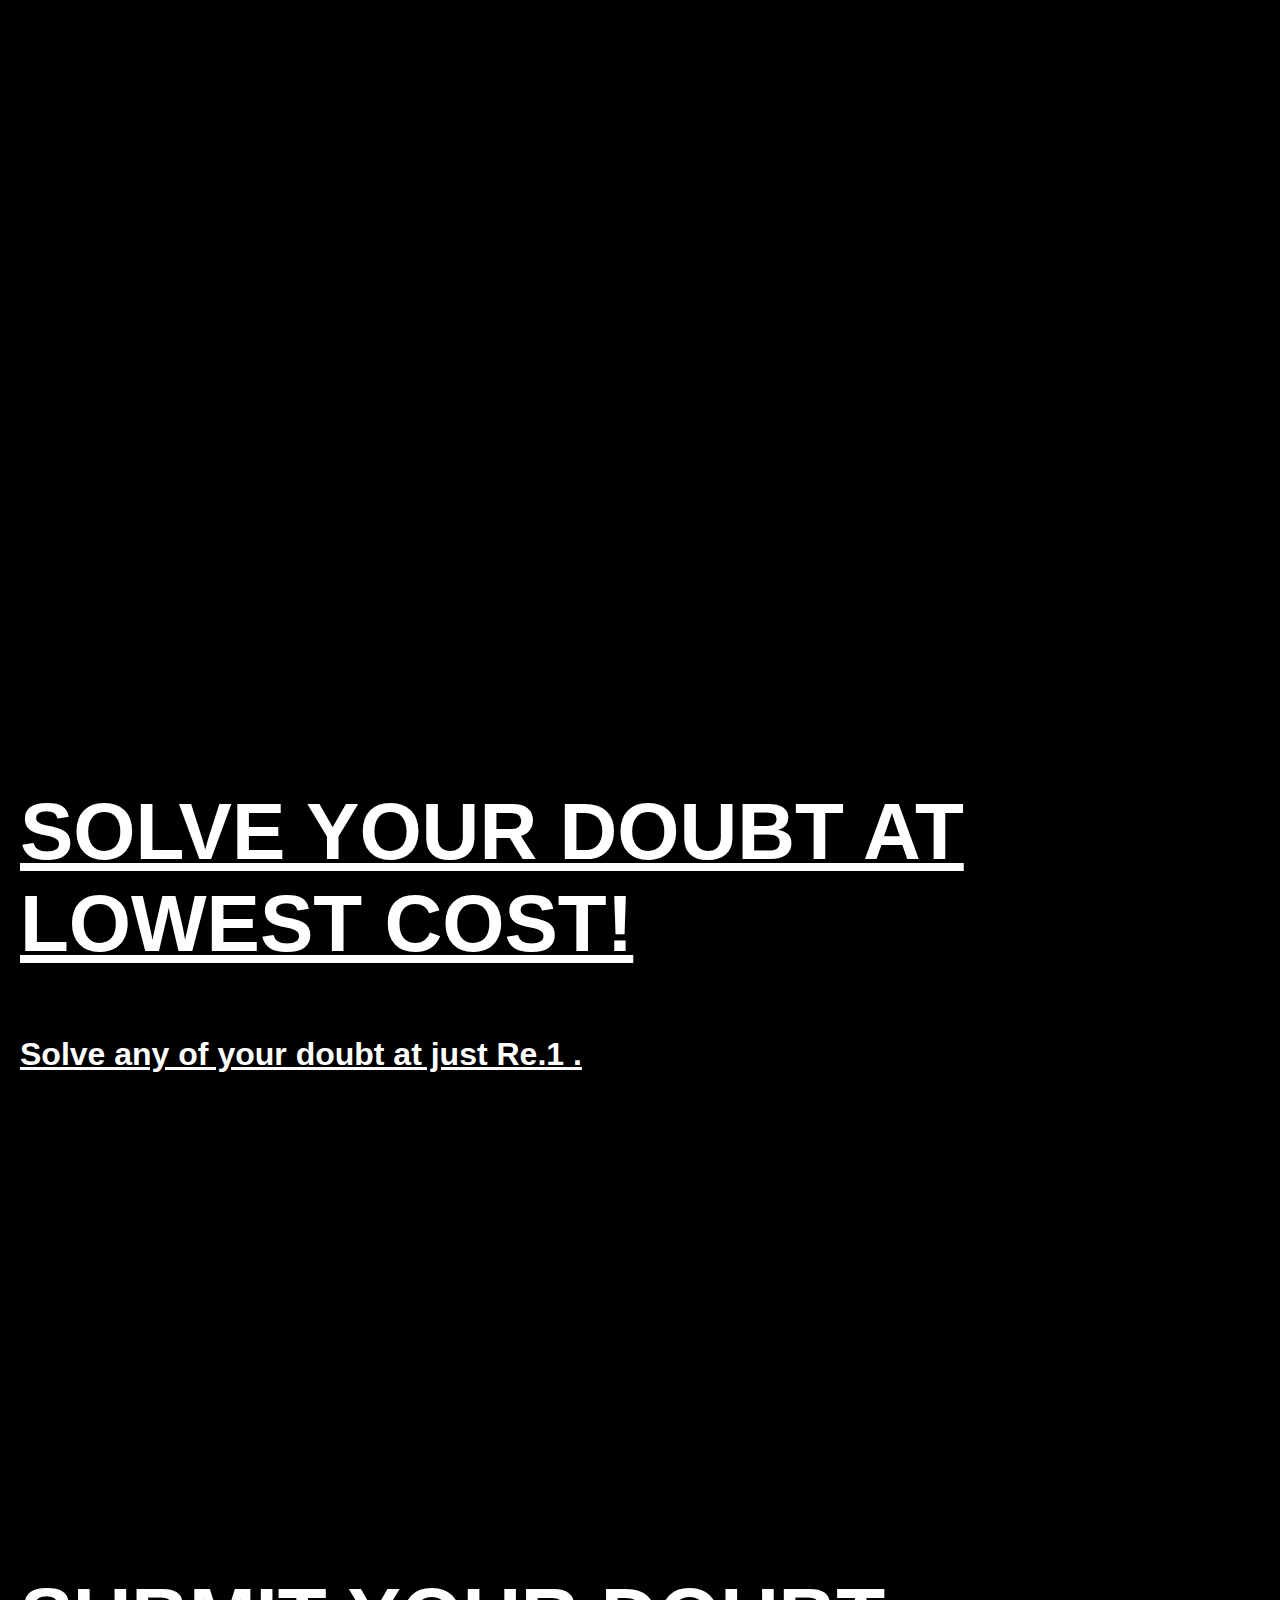
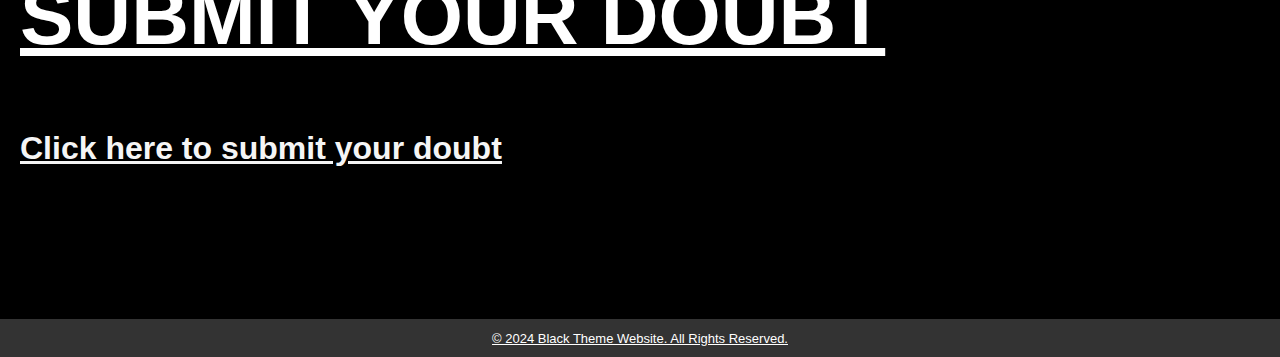
<file: .github/workflows/index.html>
<!DOCTYPE html>
<html lang="en">
<head>
    <meta charset="UTF-8">
    <meta http-equiv="X-UA-Compatible" content="IE=edge">
    <meta name="viewport" content="width=device-width, initial-scale=1.0">
    <title>Black Theme Website</title>
    <link rel="stylesheet" href="styles.css">
</head>
<body>
    <header>
        <h1 class="animated-text">Welcome to our website!</h1>
    </header>
    <main>
        <section id="home" class="parallax">
            <div class="overlay"></div>
        </section>
        <section id="about">
            <h2>SOLVE YOUR DOUBT AT LOWEST COST!</h2>
            <p>Solve any of your doubt at just Re.1 . </p>
        </section>
        <section id="services" class="parallax">
            <div class="overlay"></div>
        </section>
        <section id="contact">
            <h2>SUBMIT YOUR DOUBT</h2>
            <p><a href="C:\Users\Subhankar\Desktop\doubt\questions.html" style="color:whitesmoke">Click here to submit your doubt</a></p>
        </section>
    </main>
    <footer>
        <p1>&copy; 2024 Black Theme Website. All Rights Reserved.</p1>
    </footer>
    <script src="script.js"></script>
</body>
</html>
</file>
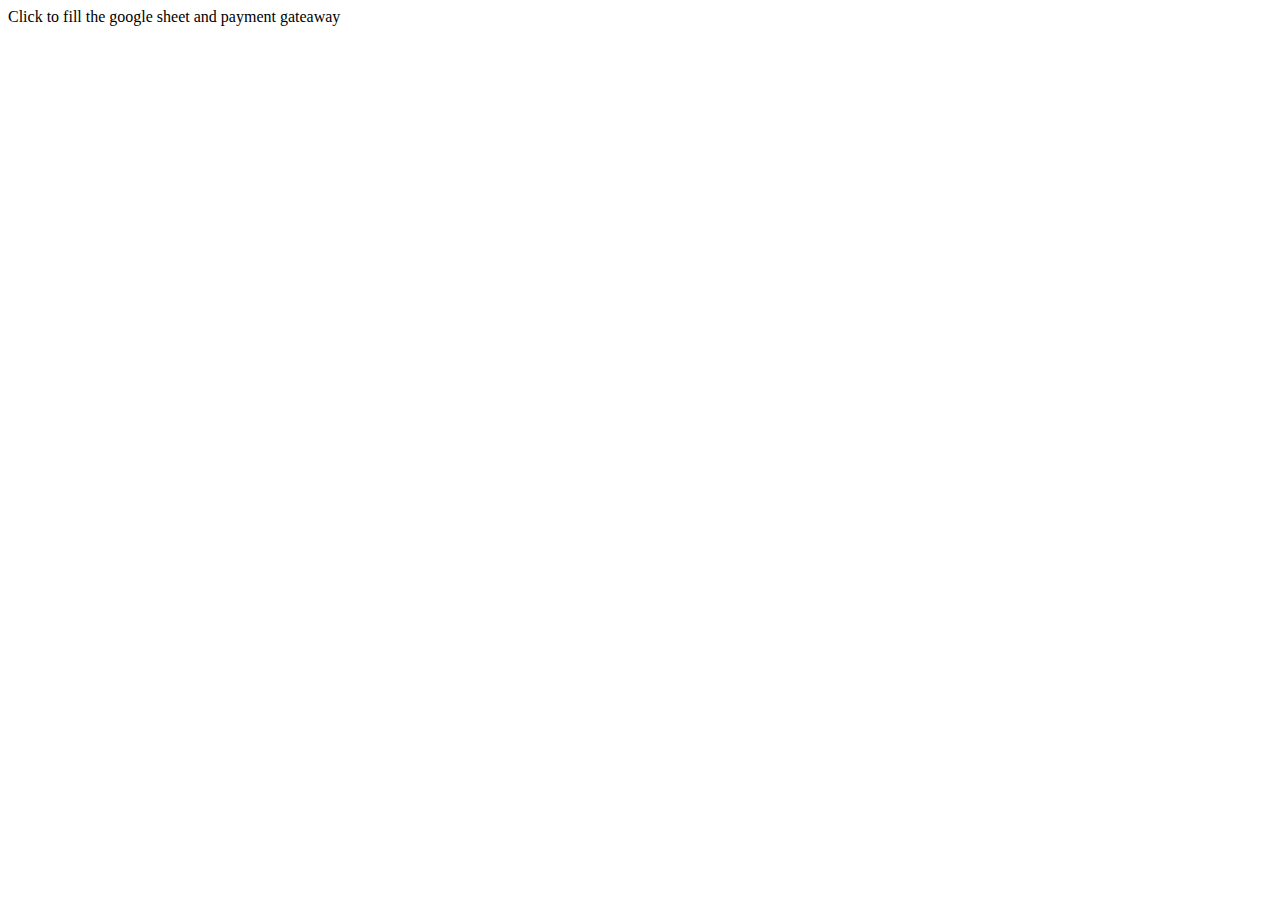
<file: .github/workflows/questions.html>
<!DOCTYPE html>
<html>
    <head>
        <title>type your question</title>
    </head>
    <body>
        <div class="qb">Click to fill the google sheet and payment gateaway</div>
    </body>
</html>
</file>
<file: .github/workflows/styles.css>
body {
    margin: 0;
    padding: 0;
    font-family: Arial, sans-serif;
    color: #fff;
    background-color: #000;
}

header {
    padding: 100px 20px;
    text-align: center;
}

h1 {
    font-size: 5em;
    font-weight: bold;
    animation: fadeInUp 2s ease forwards;
    opacity: 0;
}

@keyframes fadeInUp {
    to {
        opacity: 1;
        transform: translateY(0);
    }
}

nav {
    background-color: rgb(20, 20, 20);
    padding: 10px 20px;
}

nav ul {
    list-style-type: none;
    margin: 0;
    padding: 0;
    text-align: center;
}

nav ul li {
    display: inline;
    margin-right: 20px;
}

nav ul li a {
    text-decoration: none;
    color: #fff;
}

main {
    padding: 20px;
}

section {
    padding: 100px 0;
    text-align: center;
}

.parallax {
    background-attachment: fixed;
    background-position: center;
    background-repeat: no-repeat;
    background-size: cover;
    position: relative;
}

.overlay {
    position: absolute;
    top: 0;
    left: 0;
    width: 100%;
    height: 100%;
    background-color: rgba(0, 0, 0, 0.5);
}

footer {
    background-color: #333;
    padding: 10px 20px;
    text-align: center;
}
h2{
 text-align: left;
 font-size: 5em;
 animation: fadeInUp 2s ease forwards;
 font-weight: bold;
 text-decoration: underline;
}
p{
    text-align: left;
    font-size: 2em;
    animation: fadeInUp 2s ease forwards;
    font-weight: bold;
    text-decoration: underline;

}
p:hover{
    font-size: 3em;
    animation: forwards;
    transition: 0.3s;
    padding: auto;
    cursor: pointer;
}
p1{
    text-align: center;
    font-size: small;
    text-decoration: underline;

}
</file>
